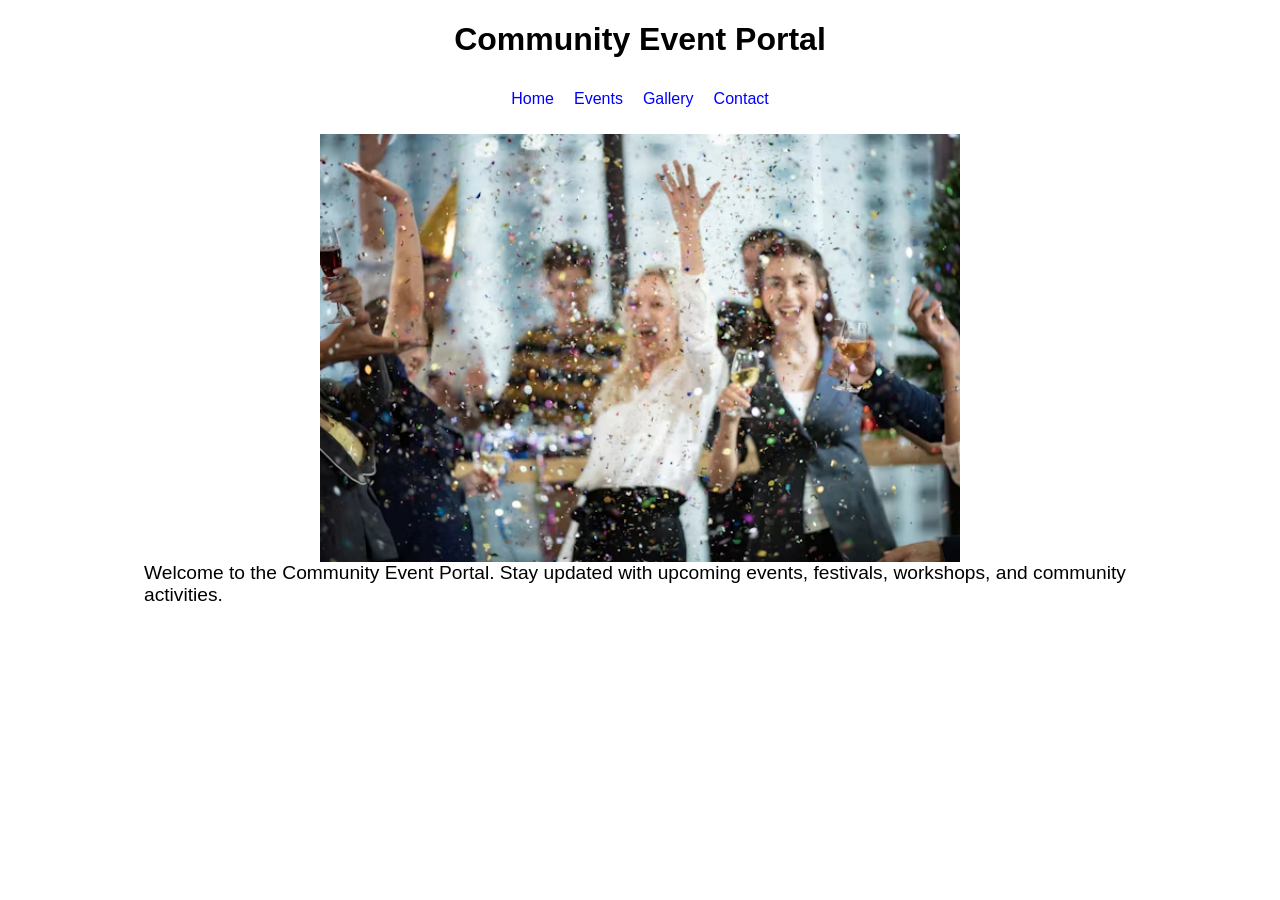
<file: CSS3_Upskilling_Exercises-main/Exercise10_Responsive_Web_Design/index.html>
<!DOCTYPE html>
<html>
<head>
    <title>Responsive Web Design</title>
    <link rel="stylesheet" href="styles.css">
</head>
<body>

    <h1>Community Event Portal</h1>

    <nav>
        <ul>
            <li><a href="#">Home</a></li>
            <li><a href="#">Events</a></li>
            <li><a href="#">Gallery</a></li>
            <li><a href="#">Contact</a></li>
        </ul>
    </nav>

    <img src="images/event.jpg" alt="Event Image">

    <p>
        Welcome to the Community Event Portal. Stay updated with
        upcoming events, festivals, workshops, and community activities.
    </p>

</body>
</html>
</file>
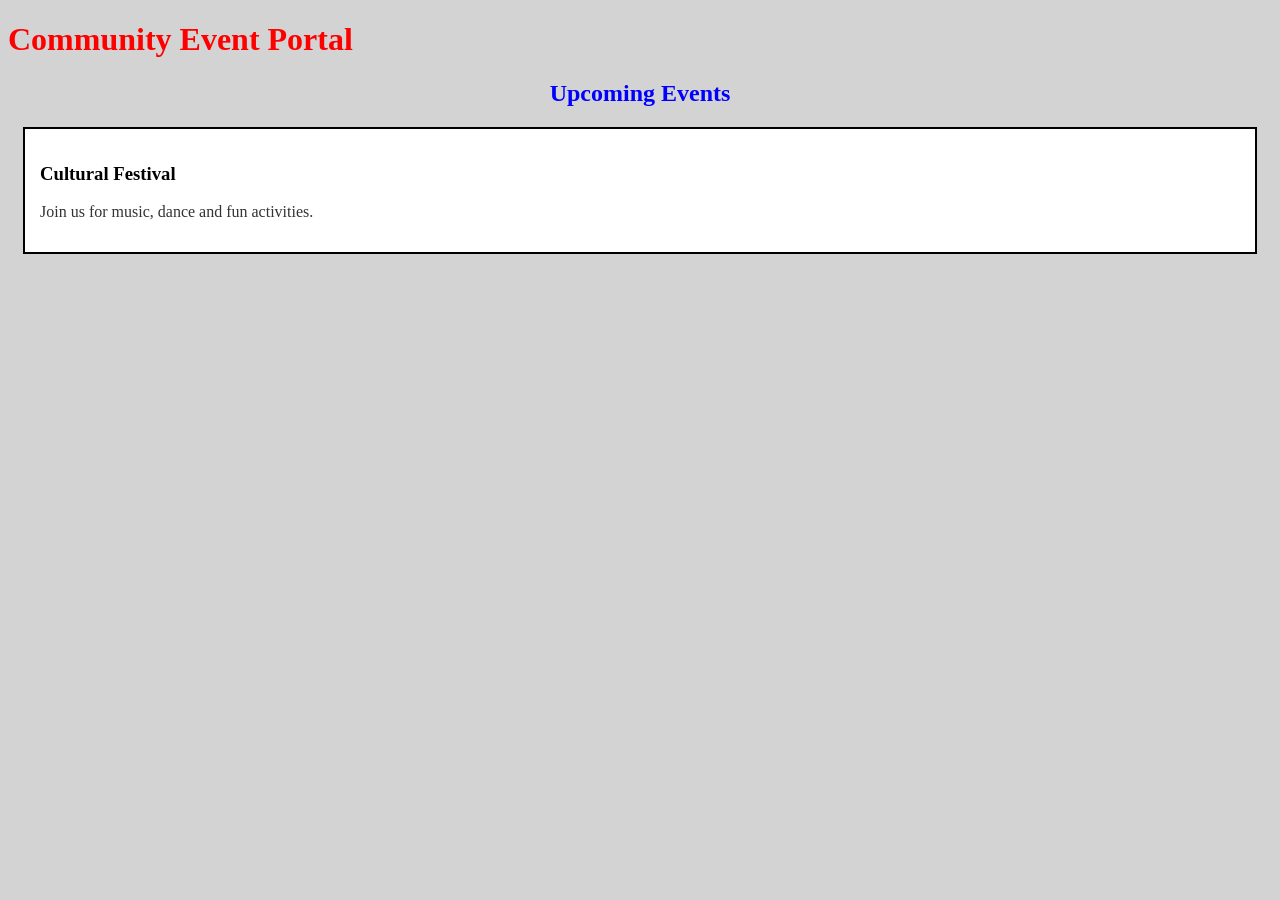
<file: CSS3_Upskilling_Exercises-main/Exercise1_WhyCSS/index.html>
<!DOCTYPE html>
<html>
<head>
    <title>Community Event Portal</title>

    <!-- Internal CSS -->
    <style>
        body {
            background-color: lightgray;
        }
    </style>

    <!-- External CSS -->
    <link rel="stylesheet" href="styles.css">
</head>
<body>

    <!-- Inline CSS -->
    <h1 style="color:red;">Community Event Portal</h1>

    <h2>Upcoming Events</h2>

    <div class="eventCard">
        <h3>Cultural Festival</h3>
        <p>Join us for music, dance and fun activities.</p>
    </div>

</body>
</html>
</file>
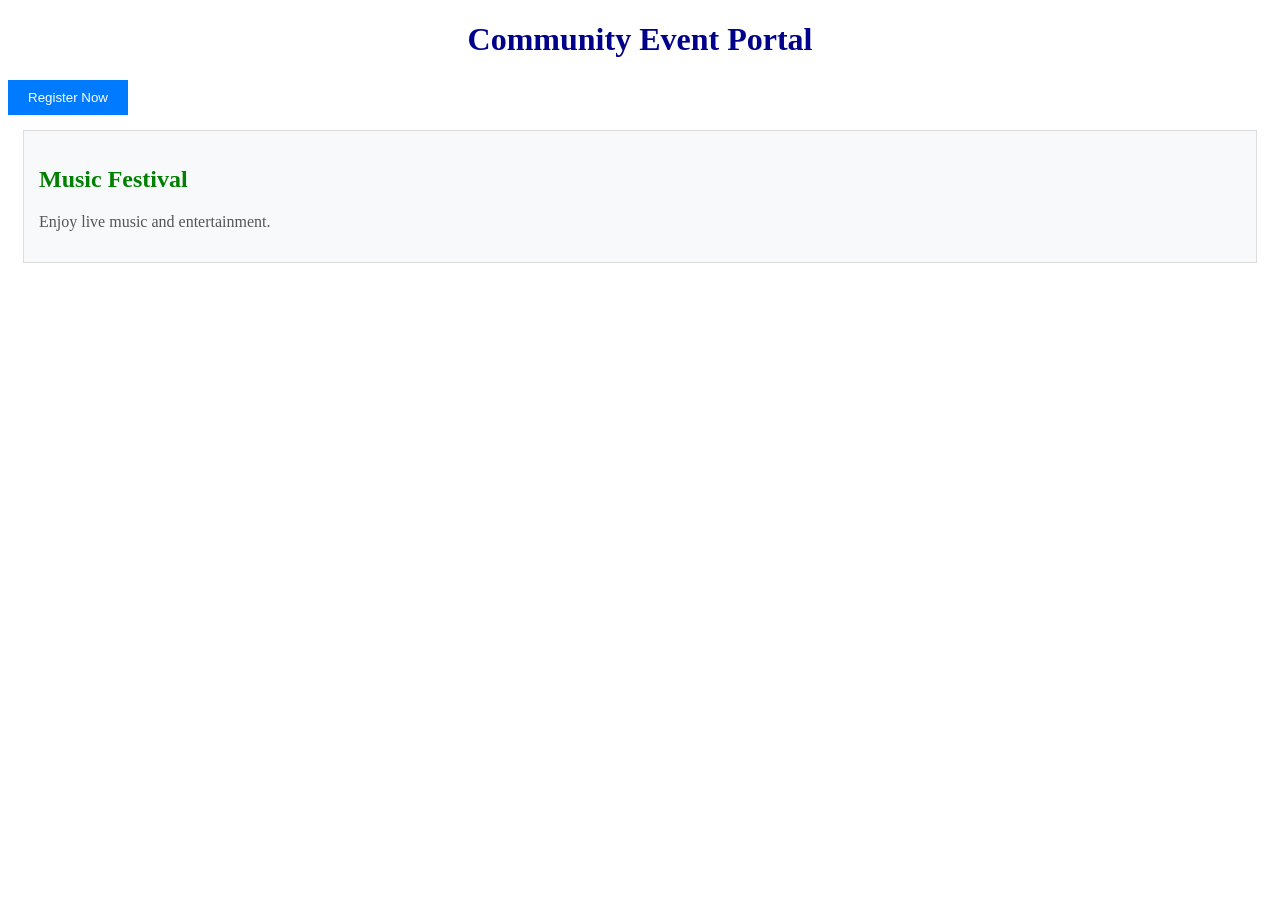
<file: CSS3_Upskilling_Exercises-main/Exercise2_CSS_Syntax_Comments/index.html>
<!DOCTYPE html>
<html>
<head>
    <title>CSS Syntax and Comments</title>
    <link rel="stylesheet" href="styles.css">
</head>
<body>

    <h1>Community Event Portal</h1>

    <button class="cta-button">Register Now</button>

    <div class="eventCard">
        <h2>Music Festival</h2>
        <p>Enjoy live music and entertainment.</p>
    </div>

</body>
</html>
</file>
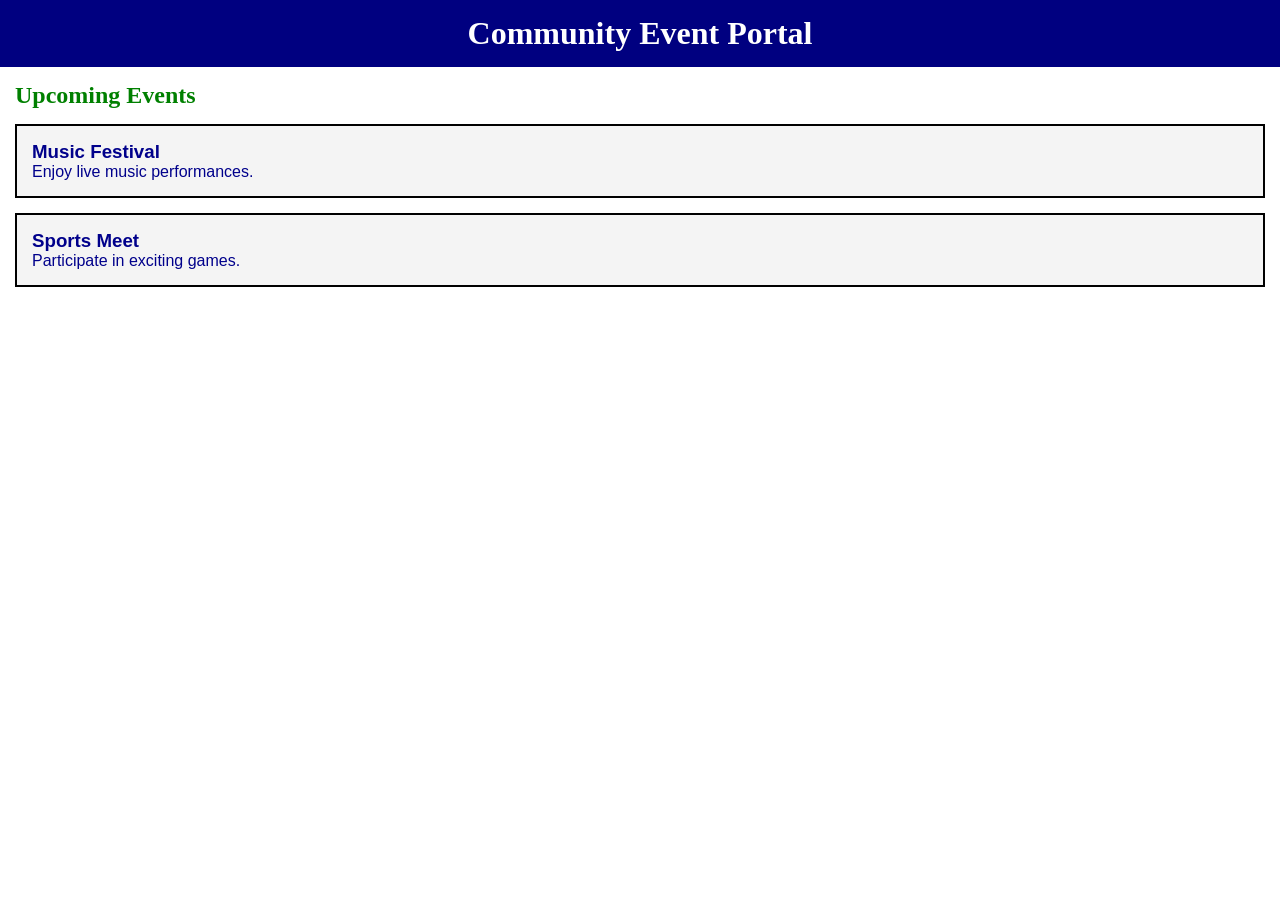
<file: CSS3_Upskilling_Exercises-main/Exercise3_Selectors_Playground/index.html>
<!DOCTYPE html>
<html>
<head>
    <title>Selectors Playground</title>
    <link rel="stylesheet" href="styles.css">
</head>
<body>

    <h1 id="mainHeader">Community Event Portal</h1>

    <h2>Upcoming Events</h2>

    <div class="eventCard">
        <h3>Music Festival</h3>
        <p>Enjoy live music performances.</p>
    </div>

    <div class="eventCard">
        <h3>Sports Meet</h3>
        <p>Participate in exciting games.</p>
    </div>

</body>
</html>
</file>
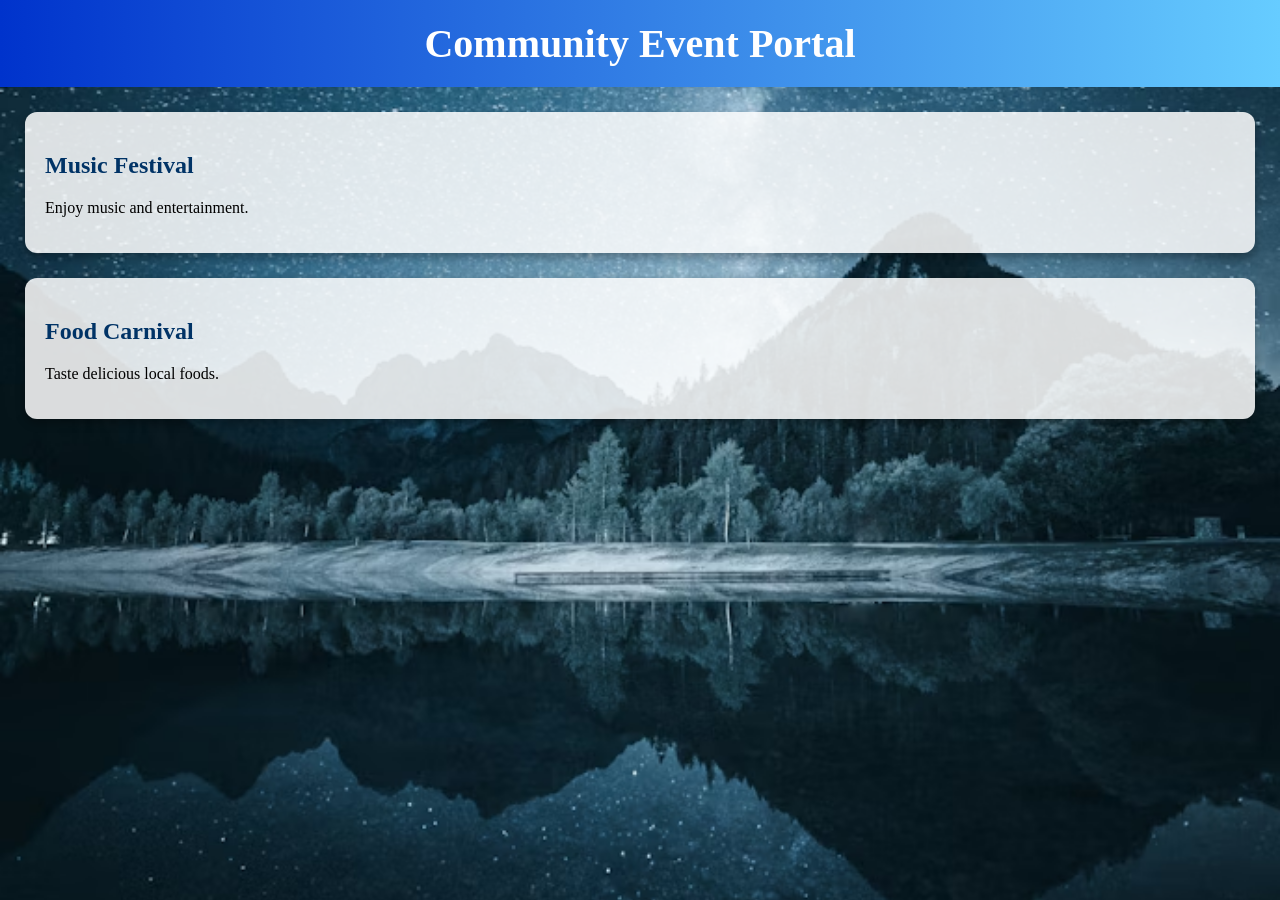
<file: CSS3_Upskilling_Exercises-main/Exercise4_Color_Background/index.html>
<!DOCTYPE html>
<html>
<head>
    <title>Color and Background Styling</title>
    <link rel="stylesheet" href="styles.css">
</head>
<body>

    <h1 class="sectionHeader">Community Event Portal</h1>

    <div class="eventCard">
        <h2>Music Festival</h2>
        <p>Enjoy music and entertainment.</p>
    </div>

    <div class="eventCard">
        <h2>Food Carnival</h2>
        <p>Taste delicious local foods.</p>
    </div>

</body>
</html>
</file>
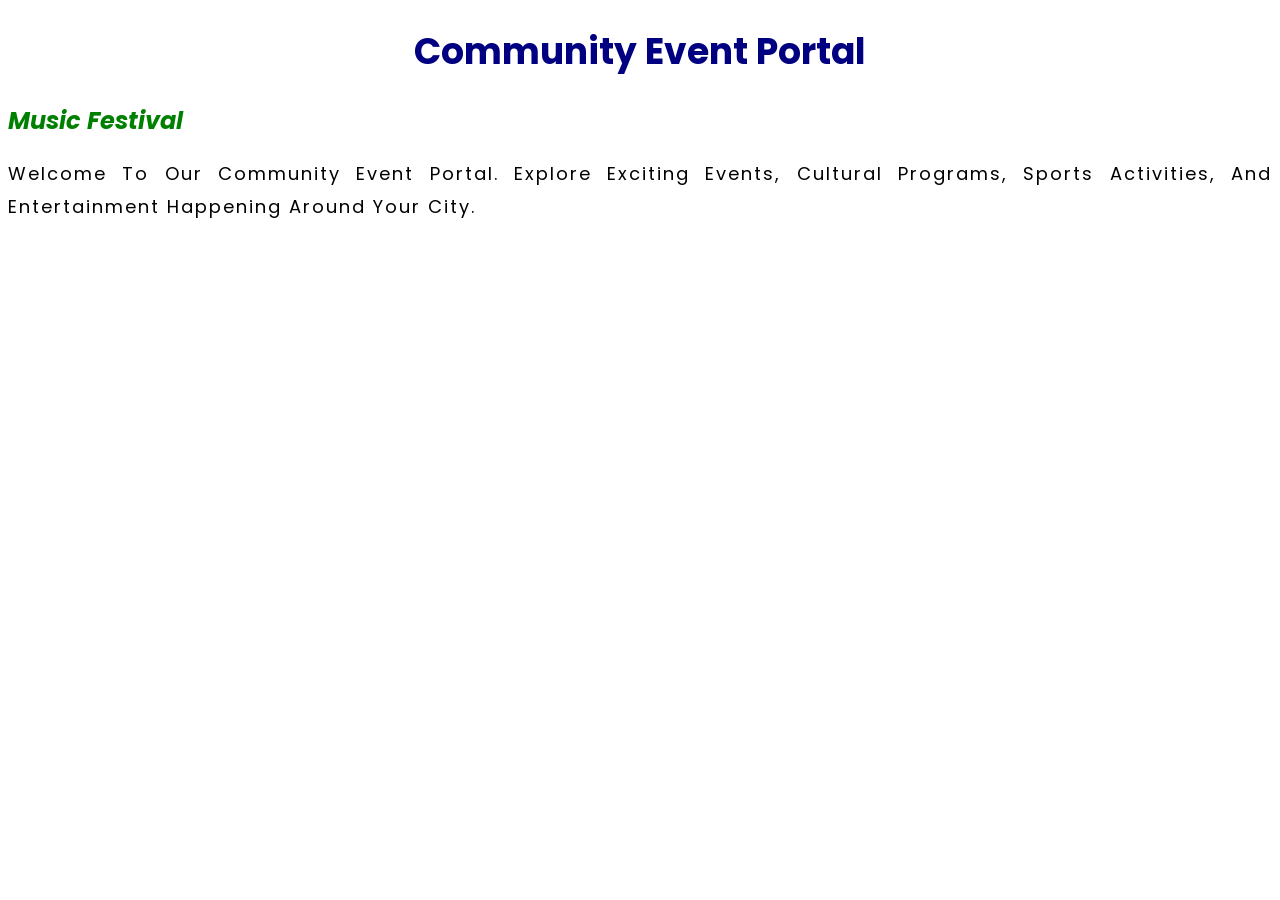
<file: CSS3_Upskilling_Exercises-main/Exercise5_Typography_Fonts/index.html>
<!DOCTYPE html>
<html>
<head>
    <title>Typography and Text Styling</title>

    <!-- Google Font -->
    <link href="https://fonts.googleapis.com/css2?family=Poppins&display=swap" rel="stylesheet">

    <link rel="stylesheet" href="styles.css">
</head>
<body>

    <h1>Community Event Portal</h1>

    <h2>Music Festival</h2>

    <p class="description">
        Welcome to our community event portal. Explore exciting events,
        cultural programs, sports activities, and entertainment happening
        around your city.
    </p>

</body>
</html>
</file>
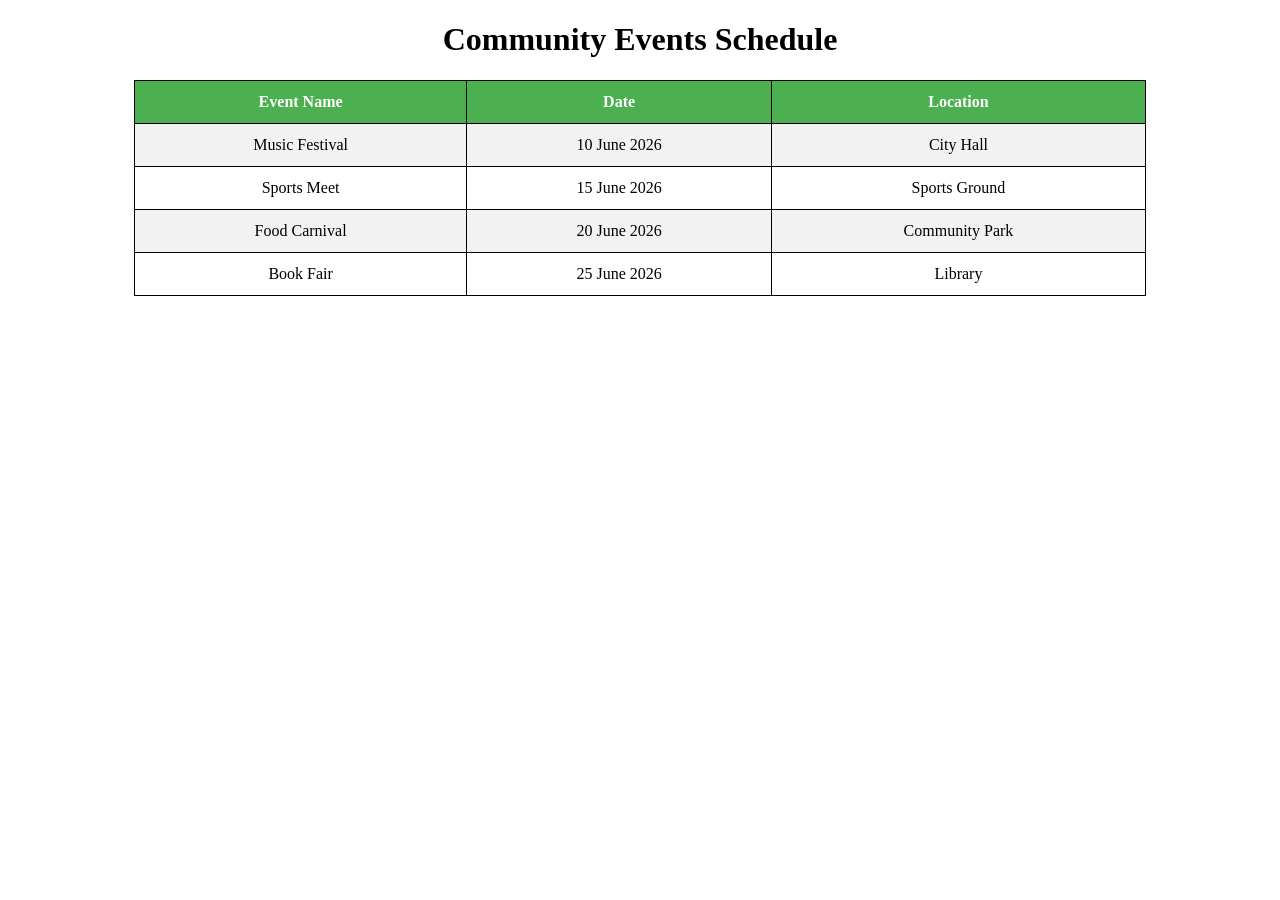
<file: CSS3_Upskilling_Exercises-main/Exercise7_Table_Styling/index.html>
<!DOCTYPE html>
<html>
<head>
    <title>Table Styling</title>
    <link rel="stylesheet" href="styles.css">
</head>
<body>

    <h1>Community Events Schedule</h1>

    <table>
        <tr>
            <th>Event Name</th>
            <th>Date</th>
            <th>Location</th>
        </tr>

        <tr>
            <td>Music Festival</td>
            <td>10 June 2026</td>
            <td>City Hall</td>
        </tr>

        <tr>
            <td>Sports Meet</td>
            <td>15 June 2026</td>
            <td>Sports Ground</td>
        </tr>

        <tr>
            <td>Food Carnival</td>
            <td>20 June 2026</td>
            <td>Community Park</td>
        </tr>

        <tr>
            <td>Book Fair</td>
            <td>25 June 2026</td>
            <td>Library</td>
        </tr>
    </table>

</body>
</html>
</file>
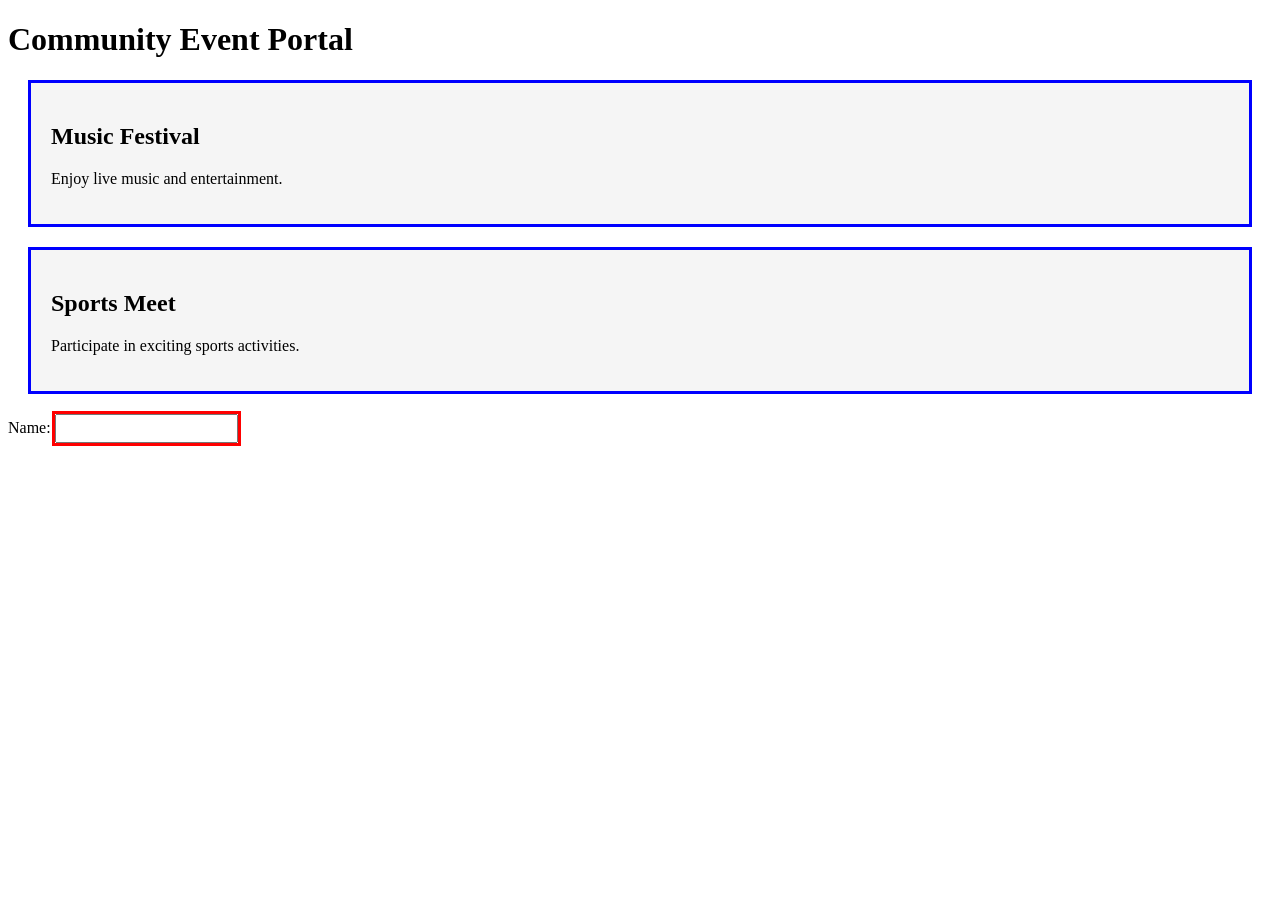
<file: CSS3_Upskilling_Exercises-main/Exercise8_BoxModel_Layout/index.html>
<!DOCTYPE html>
<html>
<head>
    <title>Box Model and Layout Control</title>
    <link rel="stylesheet" href="styles.css">
</head>
<body>

    <h1>Community Event Portal</h1>

    <div class="eventCard">
        <h2>Music Festival</h2>
        <p>Enjoy live music and entertainment.</p>
    </div>

    <div class="eventCard">
        <h2>Sports Meet</h2>
        <p>Participate in exciting sports activities.</p>
    </div>

    <form>
        <label>Name:</label>
        <input type="text" class="selectedField">
    </form>

    <p class="hiddenText">
        This text uses visibility:hidden
    </p>

    <p class="removedText">
        This text uses display:none
    </p>

</body>
</html>
</file>
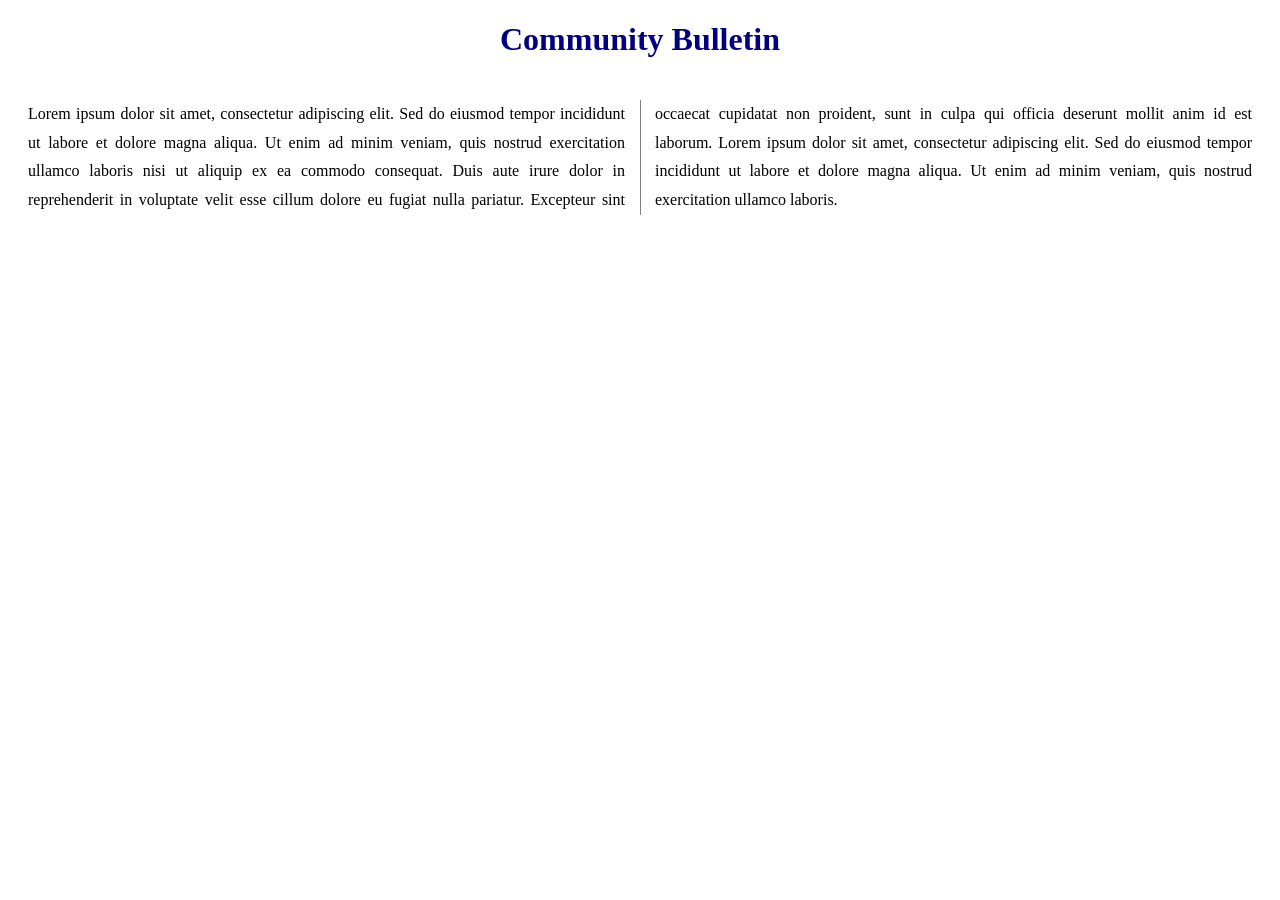
<file: CSS3_Upskilling_Exercises-main/Exercise9_Multiple_Columns/index.html>
<!DOCTYPE html>
<html>
<head>
    <title>Multiple Columns in Text</title>
    <link rel="stylesheet" href="styles.css">
</head>
<body>

    <h1>Community Bulletin</h1>

    <div class="newsArticle">
        Lorem ipsum dolor sit amet, consectetur adipiscing elit.
        Sed do eiusmod tempor incididunt ut labore et dolore magna aliqua.
        Ut enim ad minim veniam, quis nostrud exercitation ullamco laboris
        nisi ut aliquip ex ea commodo consequat.

        Duis aute irure dolor in reprehenderit in voluptate velit esse
        cillum dolore eu fugiat nulla pariatur. Excepteur sint occaecat
        cupidatat non proident, sunt in culpa qui officia deserunt mollit
        anim id est laborum.

        Lorem ipsum dolor sit amet, consectetur adipiscing elit.
        Sed do eiusmod tempor incididunt ut labore et dolore magna aliqua.
        Ut enim ad minim veniam, quis nostrud exercitation ullamco laboris.
    </div>

</body>
</html>
</file>
<file: CSS3_Upskilling_Exercises-main/Exercise10_Responsive_Web_Design/styles.css>
/* General Styles */
body{
    font-family: Arial, sans-serif;
    margin: 20px;
}

h1{
    text-align: center;
}

/* Navigation */
nav ul{
    display: flex;
    justify-content: center;
    list-style: none;
    padding: 0;
}

nav ul li{
    margin: 10px;
}

nav ul li a{
    text-decoration: none;
    color: blue;
}

/* Responsive Image */
img{
    width: 50vw;
    height: auto;
    display: block;
    margin: auto;
}

/* Flexible Text */
p{
    width: 80%;
    margin: auto;
    font-size: 1.2rem;
}

/* Media Query */
@media screen and (max-width:768px){

    nav ul{
        flex-direction: column;
        align-items: center;
    }

    img{
        width: 80%;
    }

    h1{
        font-size: 24px;
    }

    p{
        font-size: 14px;
    }
}
</file>
<file: CSS3_Upskilling_Exercises-main/Exercise1_WhyCSS/styles.css>
/* Header Styles */
h2 {
    color: blue;
    text-align: center;
}

/* Event Card Styles */
.eventCard {
    border: 2px solid black;
    padding: 15px;
    margin: 15px;
    background-color: white;
}

/* Paragraph Styles */
p {
    color: #333;
}
</file>
<file: CSS3_Upskilling_Exercises-main/Exercise2_CSS_Syntax_Comments/styles.css>
/* Style for Main Heading */
h1 {
    color: darkblue;
    text-align: center;
}

/* Style for Main CTA Button */
.cta-button {
    background-color: #007BFF;
    color: white;
    padding: 10px 20px;
    border: none;
    cursor: pointer;
}

/* Style for Event Card */
.eventCard {
    background-color: #f8f9fa;
    border: 1px solid #ddd;
    padding: 15px;
    margin: 15px;
}

/* Style for Event Title */
h2 {
    color: green;
}

/* Style for Paragraph */
p {
    color: #555;
}
</file>
<file: CSS3_Upskilling_Exercises-main/Exercise3_Selectors_Playground/styles.css>
/* Universal Selector */
*{
    margin: 0;
    padding: 0;
    box-sizing: border-box;
}

/* ID Selector */
#mainHeader{
    background-color: navy;
    color: white;
    text-align: center;
    padding: 15px;
}

/* Element Selector */
h2{
    color: green;
    margin: 15px;
}

/* Class Selector */
.eventCard{
    border: 2px solid black;
    padding: 15px;
    margin: 15px;
    background-color: #f4f4f4;
}

/* Grouping Selector */
h3, p{
    font-family: Arial, sans-serif;
    color: darkblue;
}
</file>
<file: CSS3_Upskilling_Exercises-main/Exercise4_Color_Background/styles.css>
/* Body Background */
body{
    background-image: url("images/background.jpg");
    background-size: cover;
    background-position: center;
    background-repeat: no-repeat;
    background-attachment: fixed;
    min-height: 100vh;
    margin: 0;
}

/* Gradient Header */
.sectionHeader{
    background: linear-gradient(to right, #0033cc, #66ccff);
    color: white;
    text-align: center;
    padding: 20px;
    margin: 0;
    font-size: 40px;
}

/* Event Cards */
.eventCard{
    background-color: rgba(255,255,255,0.85);
    border-radius: 12px;
    padding: 20px;
    margin: 25px;
    box-shadow: 0 4px 10px rgba(0,0,0,0.3);
}

/* Event Heading */
h2{
    color: #003366;
}
</file>
<file: CSS3_Upskilling_Exercises-main/Exercise5_Typography_Fonts/styles.css>
/* Body Font */
body{
    font-family: 'Poppins', sans-serif;
}

/* Main Heading */
h1{
    font-size: 36px;
    font-weight: bold;
    text-align: center;
    color: navy;
}

/* Sub Heading */
h2{
    font-size: 24px;
    font-style: italic;
    color: green;
}

/* Description Text */
.description{
    text-align: justify;
    text-transform: capitalize;
    letter-spacing: 2px;
    line-height: 1.8;
    font-size: 18px;
}
</file>
<file: CSS3_Upskilling_Exercises-main/Exercise7_Table_Styling/styles.css>
/* Table Styling */
table{
    width: 80%;
    margin: 20px auto;
    border-collapse: collapse;
    text-align: center;
}

/* Table Header */
th{
    background-color: #4CAF50;
    color: white;
    padding: 12px;
    border: 1px solid black;
}

/* Table Data */
td{
    padding: 12px;
    border: 1px solid black;
}

/* Zebra Striping */
tr:nth-child(even){
    background-color: #f2f2f2;
}

/* Heading */
h1{
    text-align: center;
}
</file>
<file: CSS3_Upskilling_Exercises-main/Exercise8_BoxModel_Layout/styles.css>
/* Event Card Box Model */
.eventCard{
    border: 3px solid blue;
    padding: 20px;
    margin: 20px;
    background-color: #f5f5f5;
}

/* Outline Example */
.selectedField{
    outline: 3px solid red;
    padding: 5px;
}

/* Visibility Hidden */
.hiddenText{
    visibility: hidden;
}

/* Display None */
.removedText{
    display: none;
}
</file>
<file: CSS3_Upskilling_Exercises-main/Exercise9_Multiple_Columns/styles.css>
/* Page Heading */
h1{
    text-align: center;
    color: navy;
}

/* Multi Column Layout */
.newsArticle{
    column-count: 2;
    column-gap: 30px;
    column-rule: 1px solid gray;

    padding: 20px;
    text-align: justify;
    line-height: 1.8;
}
</file>
